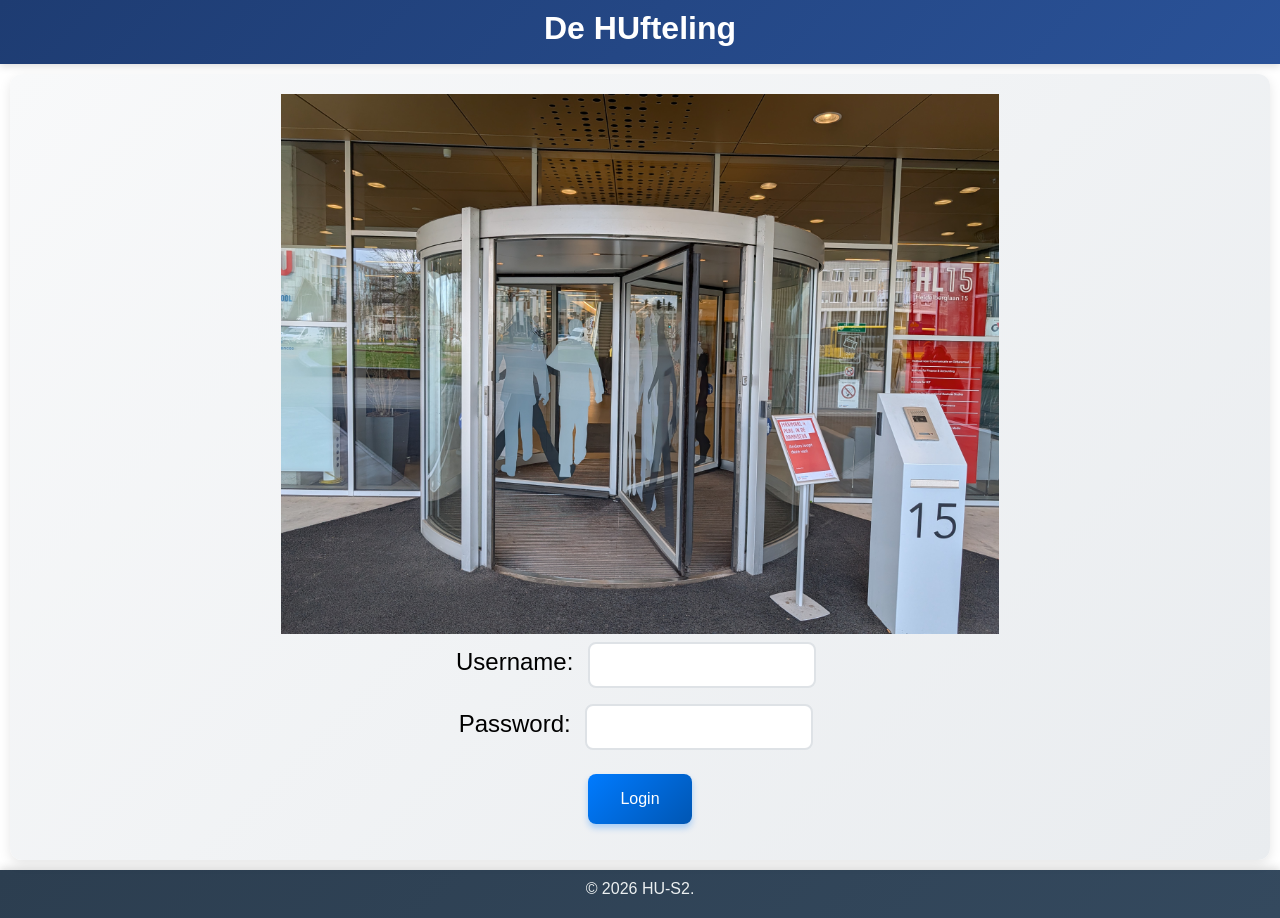
<file: src/main/webapp/index.html>
<!DOCTYPE html>
<html lang="en">

<head>
  <meta charset="UTF-8">
  <meta name="viewport" content="width=device-width, initial-scale=1.0">

  <link rel="stylesheet" href="index.css" />

  <title>HUfteling</title>

  <script type="module" src="./src/view/pages/kassa-page.js"></script>
</head>

<body>
  <header>
    <h1>De HUfteling</h1>
  </header>
  <footer>
    <p>&copy; 2026 HU-S2.</p>
  </footer>
  <main>
    <img id="kassa" src="./images/kassa.jpg" alt="kassa">
    <form id="kassa-form">
      <label for="username">Username:</label>
      <input type="text" id="username" name="username" required>
      <br>
      <label for="password">Password:</label>
      <input type="password" id="password" name="password" required>
      <br>
      <button type="submit">Login</button>
    </form>
  </main>
</body>

</html>
</file>
<file: src/main/webapp/index.css>
* {
    margin: 0;
    padding: 0;
    box-sizing: border-box;
    font-family: Arial, sans-serif;
}

header {
    grid-area: header;
    background: linear-gradient(135deg, #1e3c72 0%, #2a5298 100%);
    color: #ffffff;
    padding: 10px;
    text-align: center;
    box-shadow: 0 2px 8px rgba(0, 0, 0, 0.15);
}

footer {
    grid-area: footer;
    background: linear-gradient(135deg, #2c3e50 0%, #34495e 100%);
    color: #ecf0f1;
    padding: 10px;
    text-align: center;
    width: 100%;
    box-shadow: 0 -2px 8px rgba(0, 0, 0, 0.15);
}

main {
    grid-area: main;
    background: linear-gradient(135deg, #f8f9fa 0%, #e9ecef 100%);
    padding: 20px;
    text-align: center;
    display: grid;
    grid-template-rows: auto 1fr auto;
    border-radius: 12px;
    margin: 10px;
    box-shadow: 0 4px 12px rgba(0, 0, 0, 0.1);
}

main img {
    max-width: 100%;
    /* 80vh ensures the image takes up at most 80% of the viewport height, 
       making it equal to the todo section size */
    max-height: 60vh; 
    object-fit: contain;
    display: block;
    margin: 0 auto; /* Centers the image if it's narrower than the container */
}

button {
    margin: 1rem;
    padding: 1rem 2rem;
    font-size: 16px;
    cursor: pointer;
    background: linear-gradient(135deg, #007BFF 0%, #0056b3 100%);
    color: white;
    border: none;
    border-radius: 8px;
    transition: all 0.3s ease;
    box-shadow: 0 4px 6px rgba(0, 123, 255, 0.3);
}

button:hover {
    background: linear-gradient(135deg, #0056b3 0%, #004494 100%);
    transform: translateY(-2px);
    box-shadow: 0 6px 12px rgba(0, 123, 255, 0.4);
}

button:active {
    transform: translateY(0);
    box-shadow: 0 2px 4px rgba(0, 123, 255, 0.2);
}

form {
    font-size: 1.5rem;
}

input {
    padding: 0.75rem;
    font-size: 1rem;
    margin: 0.5rem;
    border: 2px solid #dee2e6;
    border-radius: 8px;
    transition: border-color 0.3s ease;
}

input:focus {
    outline: none;
    border-color: #007BFF;
    box-shadow: 0 0 0 3px rgba(0, 123, 255, 0.1);
}

body {
    display: grid;
    height: 100vh;
    grid-template-areas:
        "header"
        "main"
        "footer";
    grid-template-rows: 4rem 1fr 3rem;;
}
</file>
